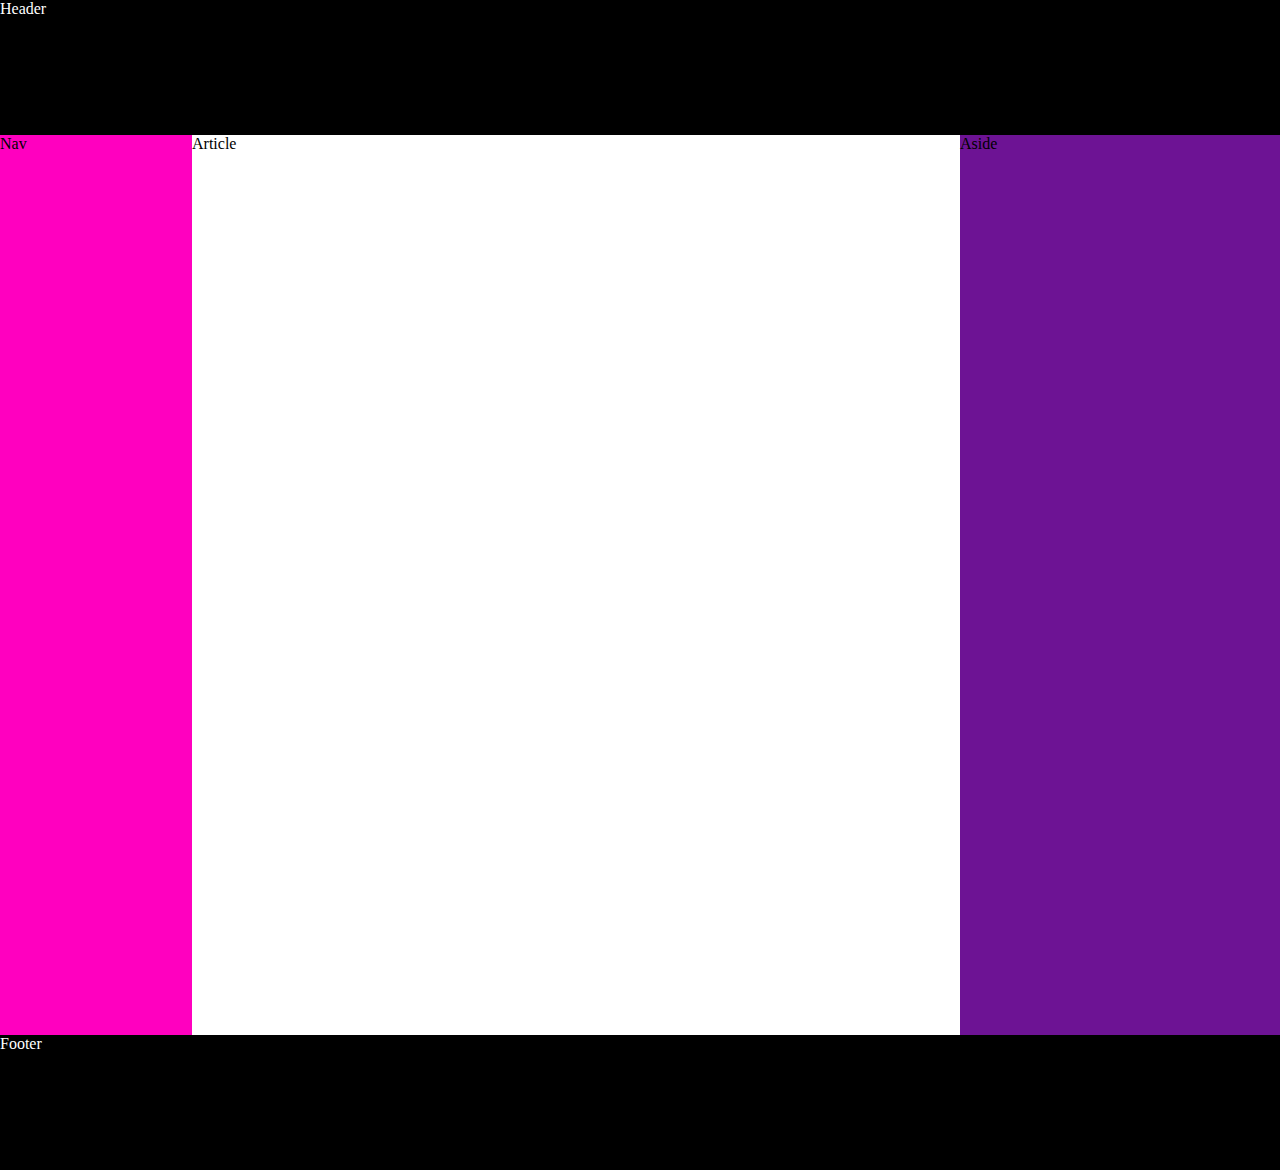
<file: Layout 4/index.html>
<!DOCTYPE html>
<html lang="en">

<head>
    <meta charset="UTF-8">
    <meta http-equiv="X-UA-Compatible" content="IE=edge">
    <meta name="viewport" content="width=device-width, initial-scale=1.0">
    <link rel="stylesheet" href="./style1.css" />
    <link rel="stylesheet" href="/normalize.css" />
    <title>Flexbox</title>
</head>

<body>
    <div id="main-container">
        <div>
            <header>Header</header>
            <div id="container">
                <nav>Nav</nav>
                <article>Article</article>
                <aside>Aside</aside>
        </div>
        <footer>Footer</footer>
    </div>
    
</body>

</html>
</file>
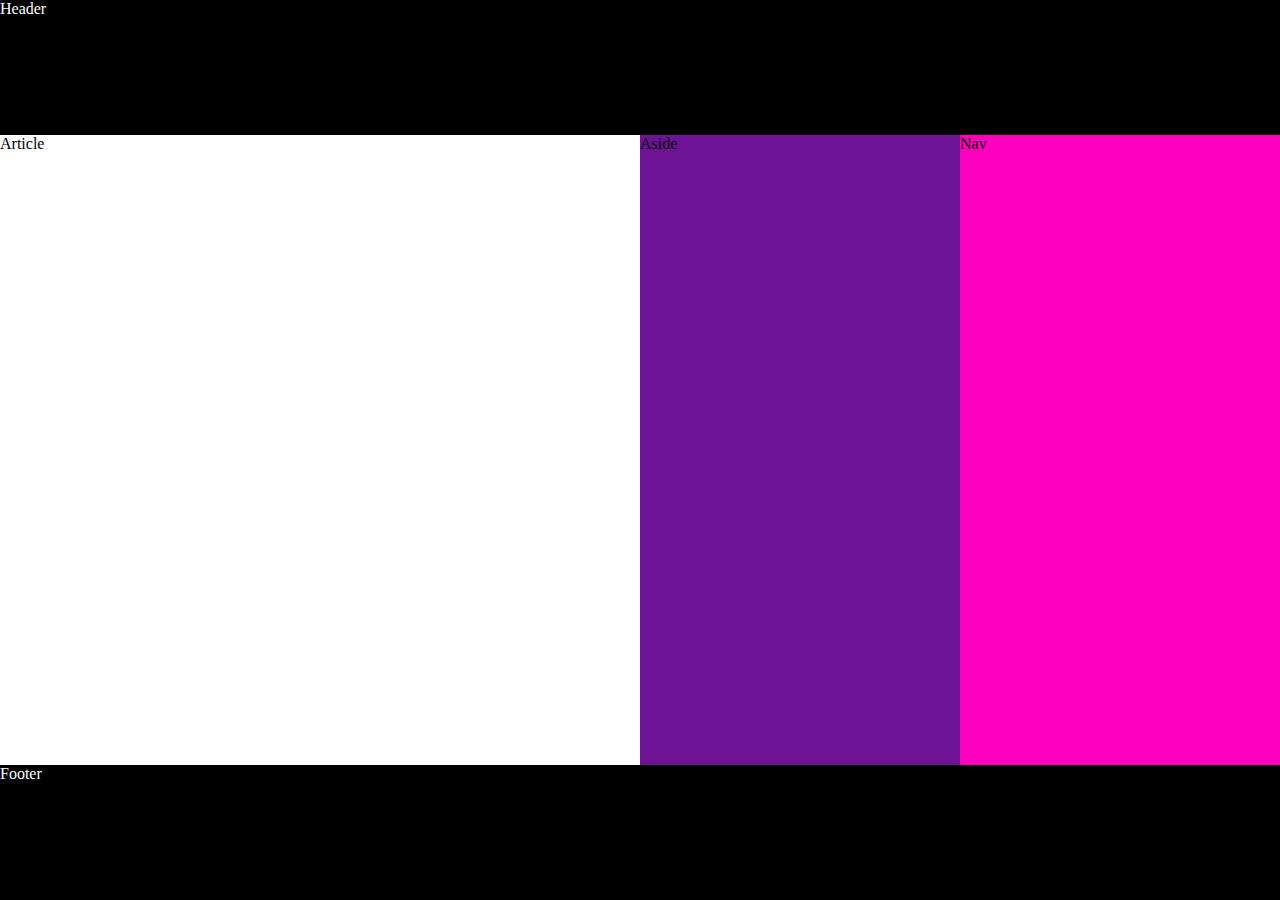
<file: Layout1/index.html>
<!DOCTYPE html>
<html lang="en">

<head>
    <meta charset="UTF-8">
    <meta http-equiv="X-UA-Compatible" content="IE=edge">
    <meta name="viewport" content="width=device-width, initial-scale=1.0">
    <link rel="stylesheet" href="./style1.css" />
    <link rel="stylesheet" href="/normalize.css" />
    <title>Flexbox</title>
</head>

<body>
    <div id="main-container">
        <div>
            <header>Header</header>
            <div id="container">
                <article>Article</article>
                <aside>Aside</aside>
                <nav>Nav</nav>
        </div>
        <footer>Footer</footer>
    </div>
    
</body>

</html>
</file>
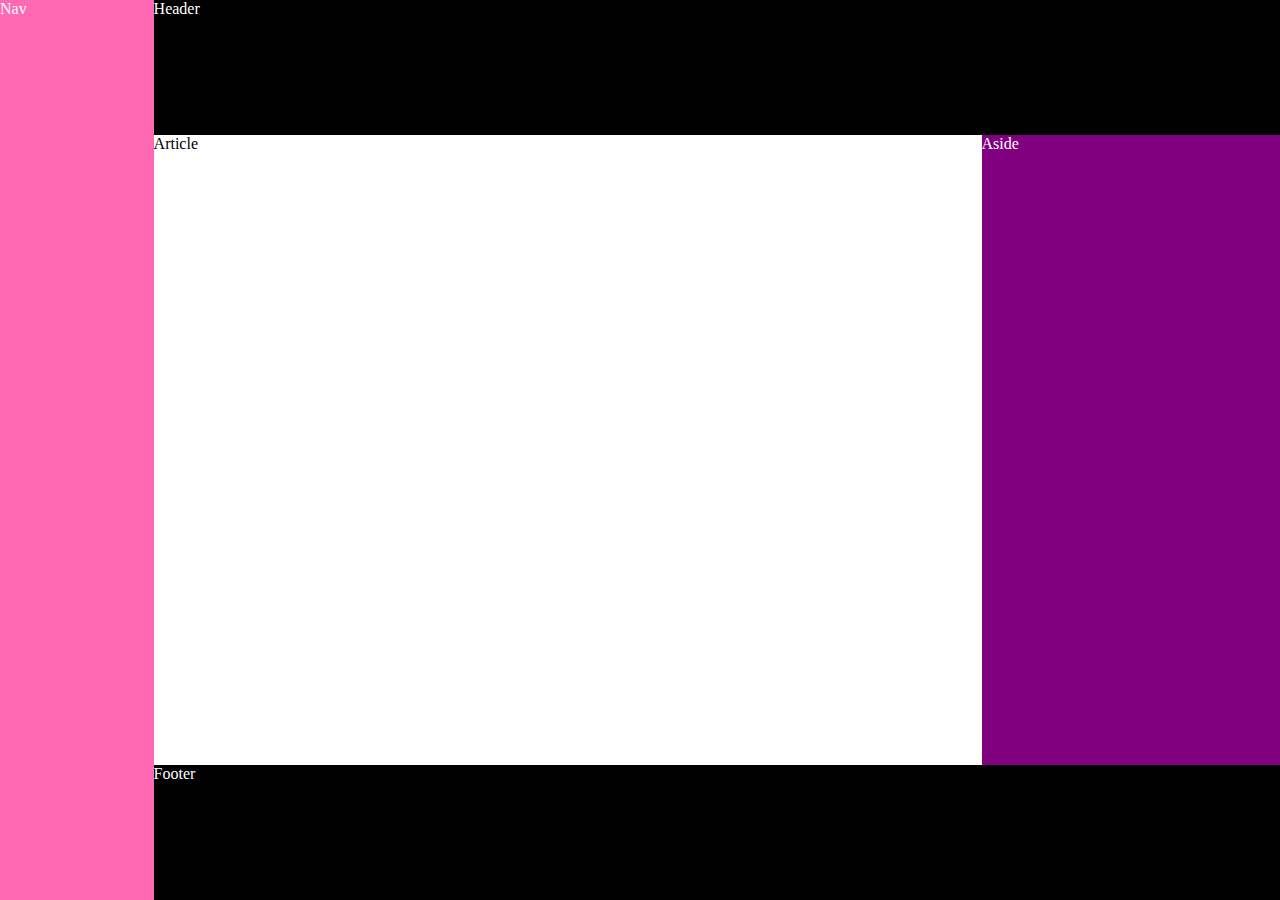
<file: Layout2/index.html>
<!DOCTYPE html>
<html lang="en">

<head>
    <meta charset="UTF-8">
    <meta http-equiv="X-UA-Compatible" content="IE=edge">
    <meta name="viewport" content="width=device-width, initial-scale=1.0">
    <link rel="stylesheet" href="./style.css" />
    <link rel="stylesheet" href="/normalize.css" />
    <title>Flexbox</title>
</head>

<body>
    <div id="container">
        <div id="nav">
            <nav>Nav</nav>
        </div>
        <div>
            <header>Header</header>
            <div id="container">
                <article>Article</article>
                <aside>Aside</aside>
            </div>
            <footer>Footer</footer>
        </div>
    </div>
    
</body>

</html>
</file>
<file: Layout 4/style1.css>
#main-container {
    display: flex;
    height: 100vh;
    width: 100%;
}

header,
footer {
    background-color: black;
    color: white;
    height: 15vh;
    width: 100vw;
}

#container {
    display: flex;
    flex-direction: row;
    height: 100vh;
}

article {
    width: 60vw;
}

aside {
    background-color: rgb(109, 19, 148);
    width: 25vw;
}

nav {
    background-color: rgb(255, 0, 191);
    width: 15vw;
}

@media screen and (max-width: 900px){
    #main-container{
        display: flex;
        flex-direction: column;
    }
}
</file>
<file: Layout1/style1.css>
#main-container {
    display: flex;
    width: 100%;
}

header,
footer {
    background-color: black;
    color: white;
    height: 15vh;
    width: 100vw;
}

#container {
    display: flex;
    flex-direction: row;
    height: 70vh;
}

article {
    width: 50vw;
}

aside {
    background-color: rgb(109, 19, 148);
    width: 25vw;
}

nav {
    background-color: rgb(255, 0, 191);
    width: 25vw;
}
</file>
<file: Layout2/style.css>
#container{
    display: flex;
    width: 100%;
}

header, footer{
    background-color: black;
    color: white;
    height: 15vh;
    width: 88vw;
}

article{
    flex-grow: 3;
    height: 70vh;
}

aside{
    background-color: purple;
    color: white;
    flex-grow: 1;
}

nav{
    background-color: hotpink;
    color: white;
    height: 100vh;
    width: 12vw;
}
</file>
